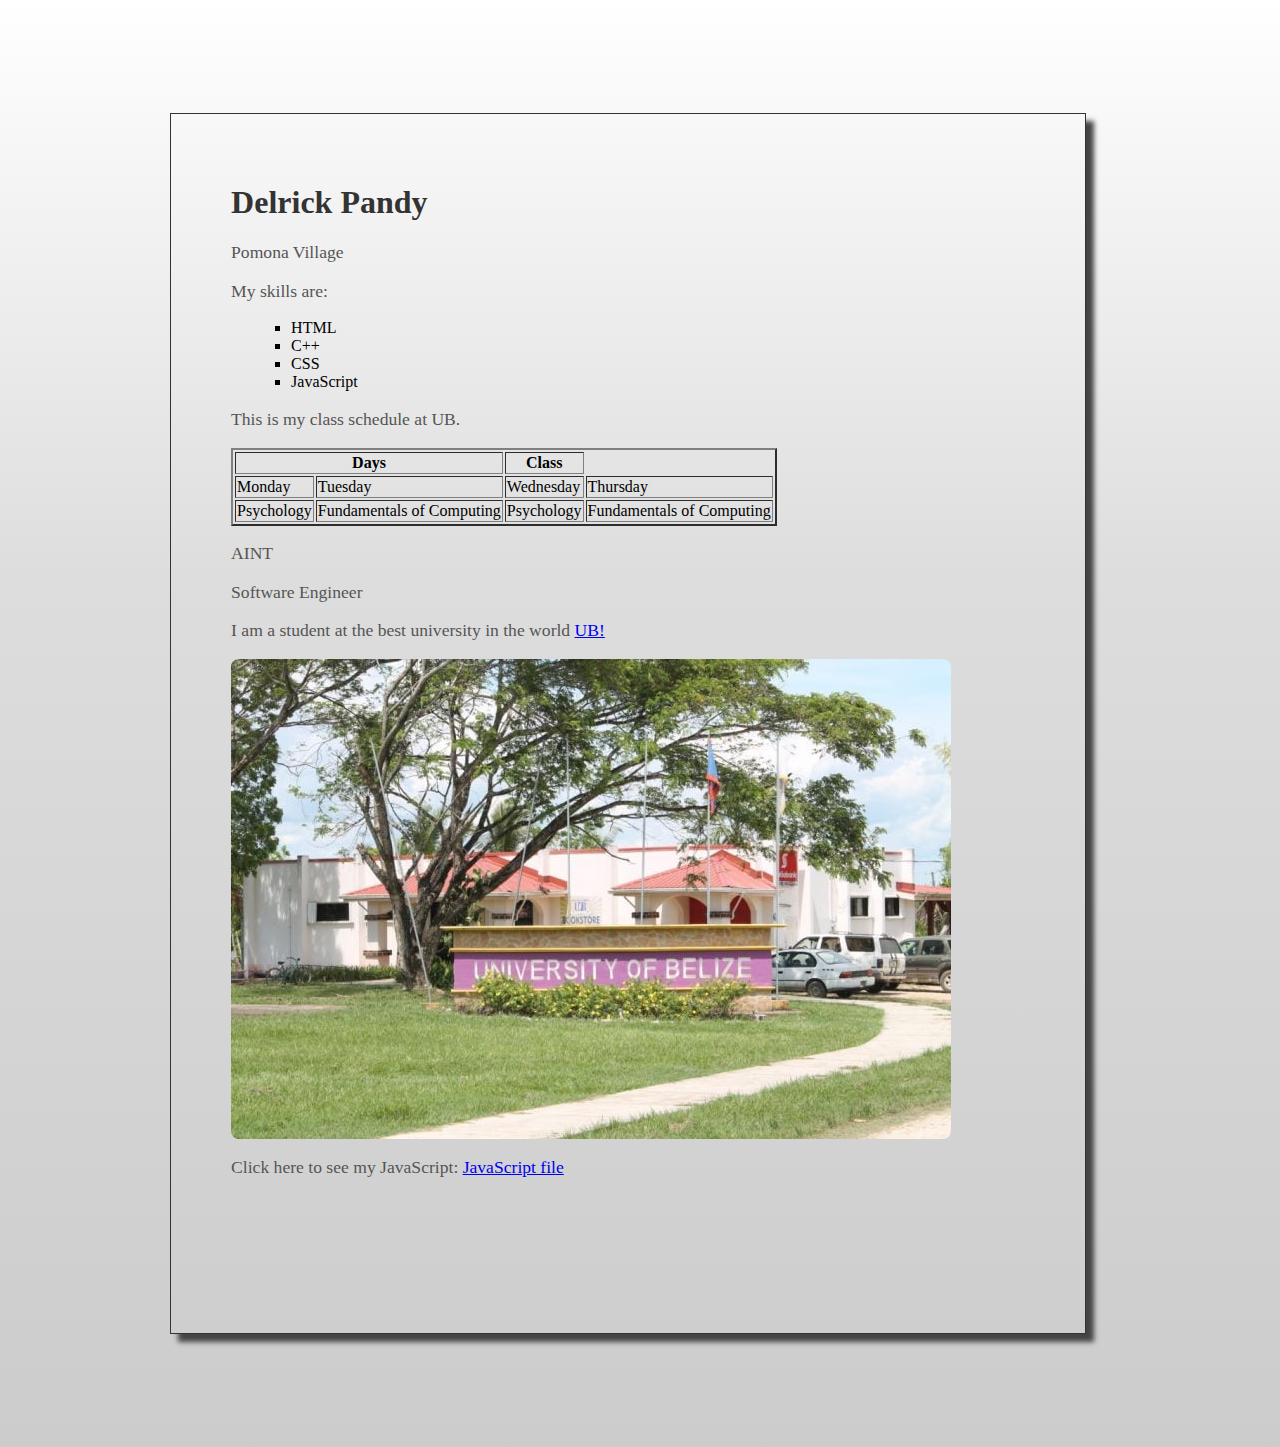
<file: index.html>
<!DOCTYPE html>
<html lang="en">
<head>
    <meta charset="UTF-8">
    <meta name="viewport" content="width=device-width, initial-scale=1.0">
    <title>My Resume</title>
    <link rel="stylesheet" type="text/css" href="style.css">
</head>
<body>

<h1>Delrick Pandy</h1>

<p>Pomona Village</p>

<p>My skills are:</p>
<ul>
  <li>HTML</li>
  <li>C++</li>
  <li>CSS</li>
  <li>JavaScript</li>
</ul>

<p>This is my class schedule at UB.</p>

<table border="2">
  <tr>
    <th colspan="2">Days</th>
    <th>Class</th>
  </tr>
  <tr>
    <td>Monday</td>
    <td>Tuesday</td>
    <td>Wednesday</td>
    <td>Thursday</td>
  </tr>
  <tr>
    <td>Psychology</td>
    <td>Fundamentals of Computing</td>
    <td>Psychology</td>
    <td>Fundamentals of Computing</td>
  </tr>
</table>

<p>AINT</p>

<p>Software Engineer</p>

<p>I am a student at the best university in the world <a href="https://www.ub.edu.bz/">UB!</a></p>

<!-- Adding shadowbox to the image -->
<div class="shadowbox">
    <img src="UB.jpg" alt="UB" />
</div>

<p>Click here to see my JavaScript: <a href="file:///C:/Users/antho/Desktop/RESUME/javascript.html">JavaScript file</a></p>

</body>
</html>
</file>
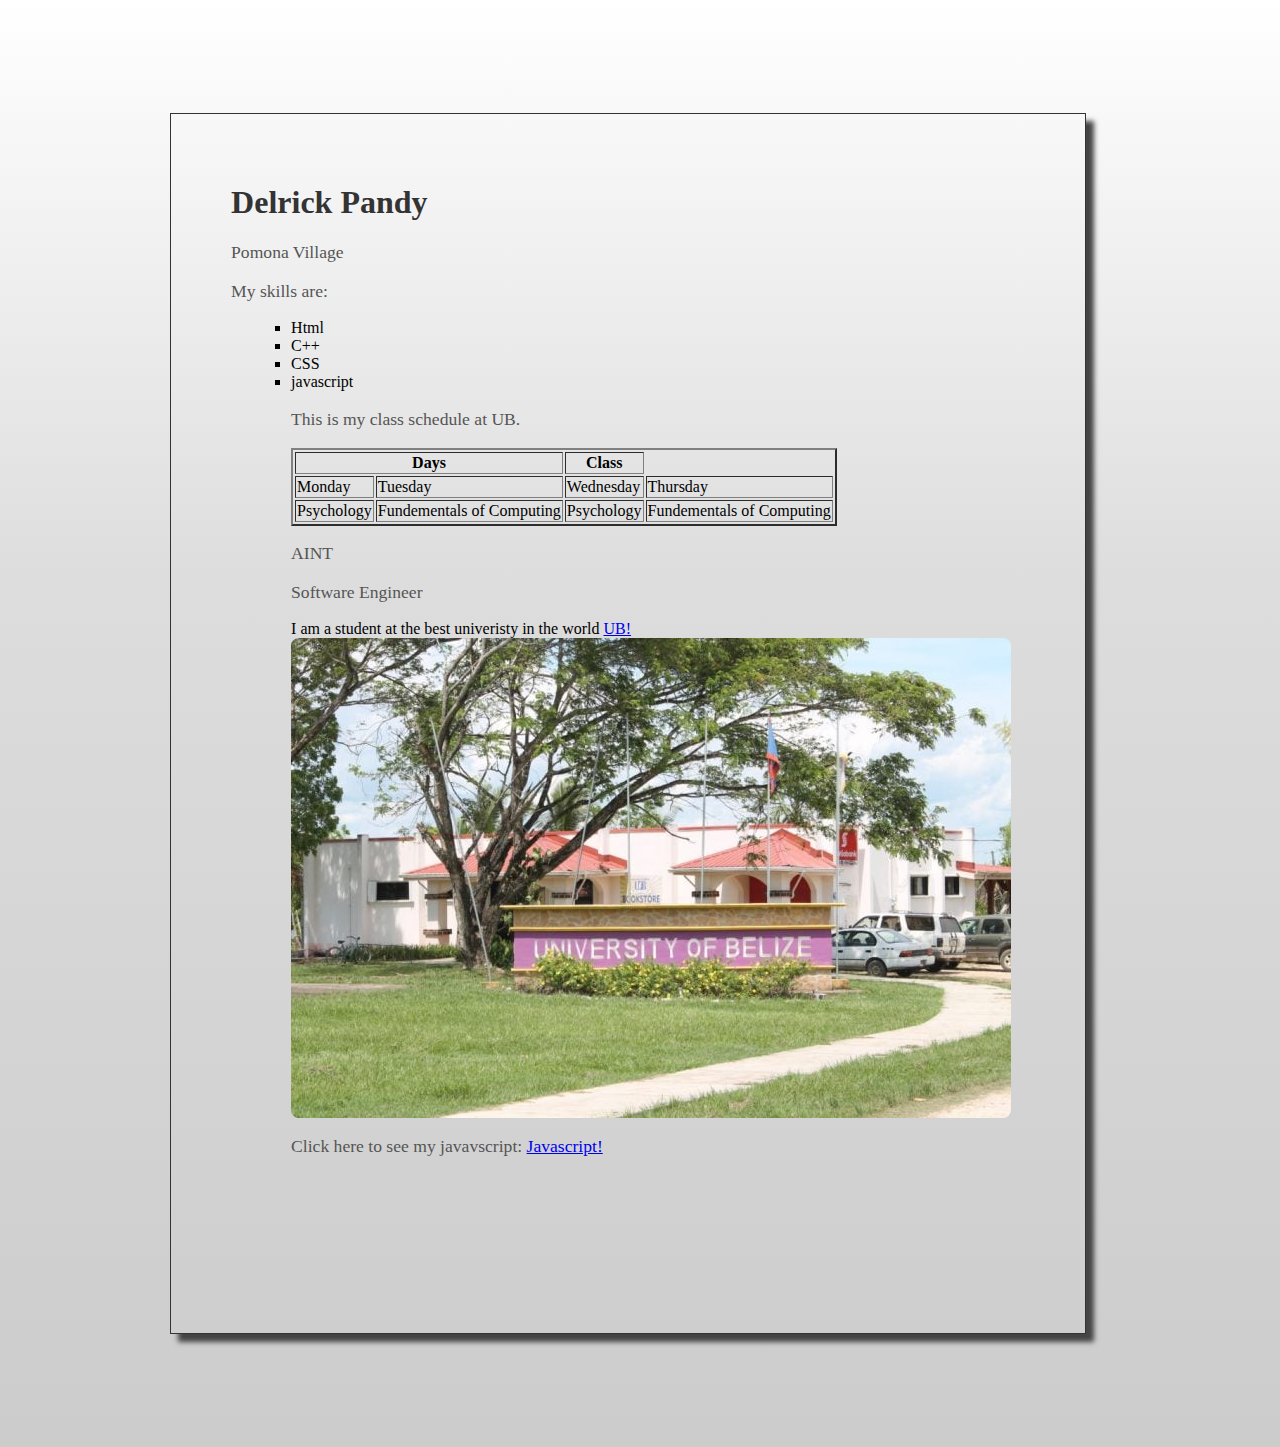
<file: Resume.html>
<!DOCTYPE html>
<html lang="en">
<head>
    <meta charset="UTF-8">
    <meta name="viewport" content="width=device-width, initial-scale=1.0">
    <title>My Resume</title>
    <link rel="stylesheet" type="text/css" href="style.css">
</head>
<body>

<h1>Delrick Pandy</h1>



<p>Pomona Village</p>






<p>My skills are:
<ul>
  <li>Html</li>
  <li>C++</li>
  <li>CSS</li>
  <li>javascript</li
  
</ul>





<p>This is my class schedule at UB.






<table border="2">
  <tr>
    <th colspan="2">Days</th>
    <th>Class</th>
  </tr>
  <tr>
    <td>Monday</td>
    <td>Tuesday</td>
    <td>Wednesday</td>
	<td>Thursday</td>
  </tr>
  <tr>
    <td>Psychology</td>
    <td>Fundementals of Computing</td>
    <td>Psychology</td>
	<td>Fundementals of Computing</td>
  </tr>
</table>





<p>AINT</p>


<p>Software Engineer</p>




I am a student at the best univeristy in the world <a href="https://www.ub.edu.bz/">UB!</a>
<img src="UB.jpg" alt="UB">

</body>
</html>



 
 
 
 
 
 
 
 <p>Click here to see my javavscript: <a href="file:///C:/Users/2022157513/Desktop/HTML/javascript.html">Javascript!</a></p>
</file>
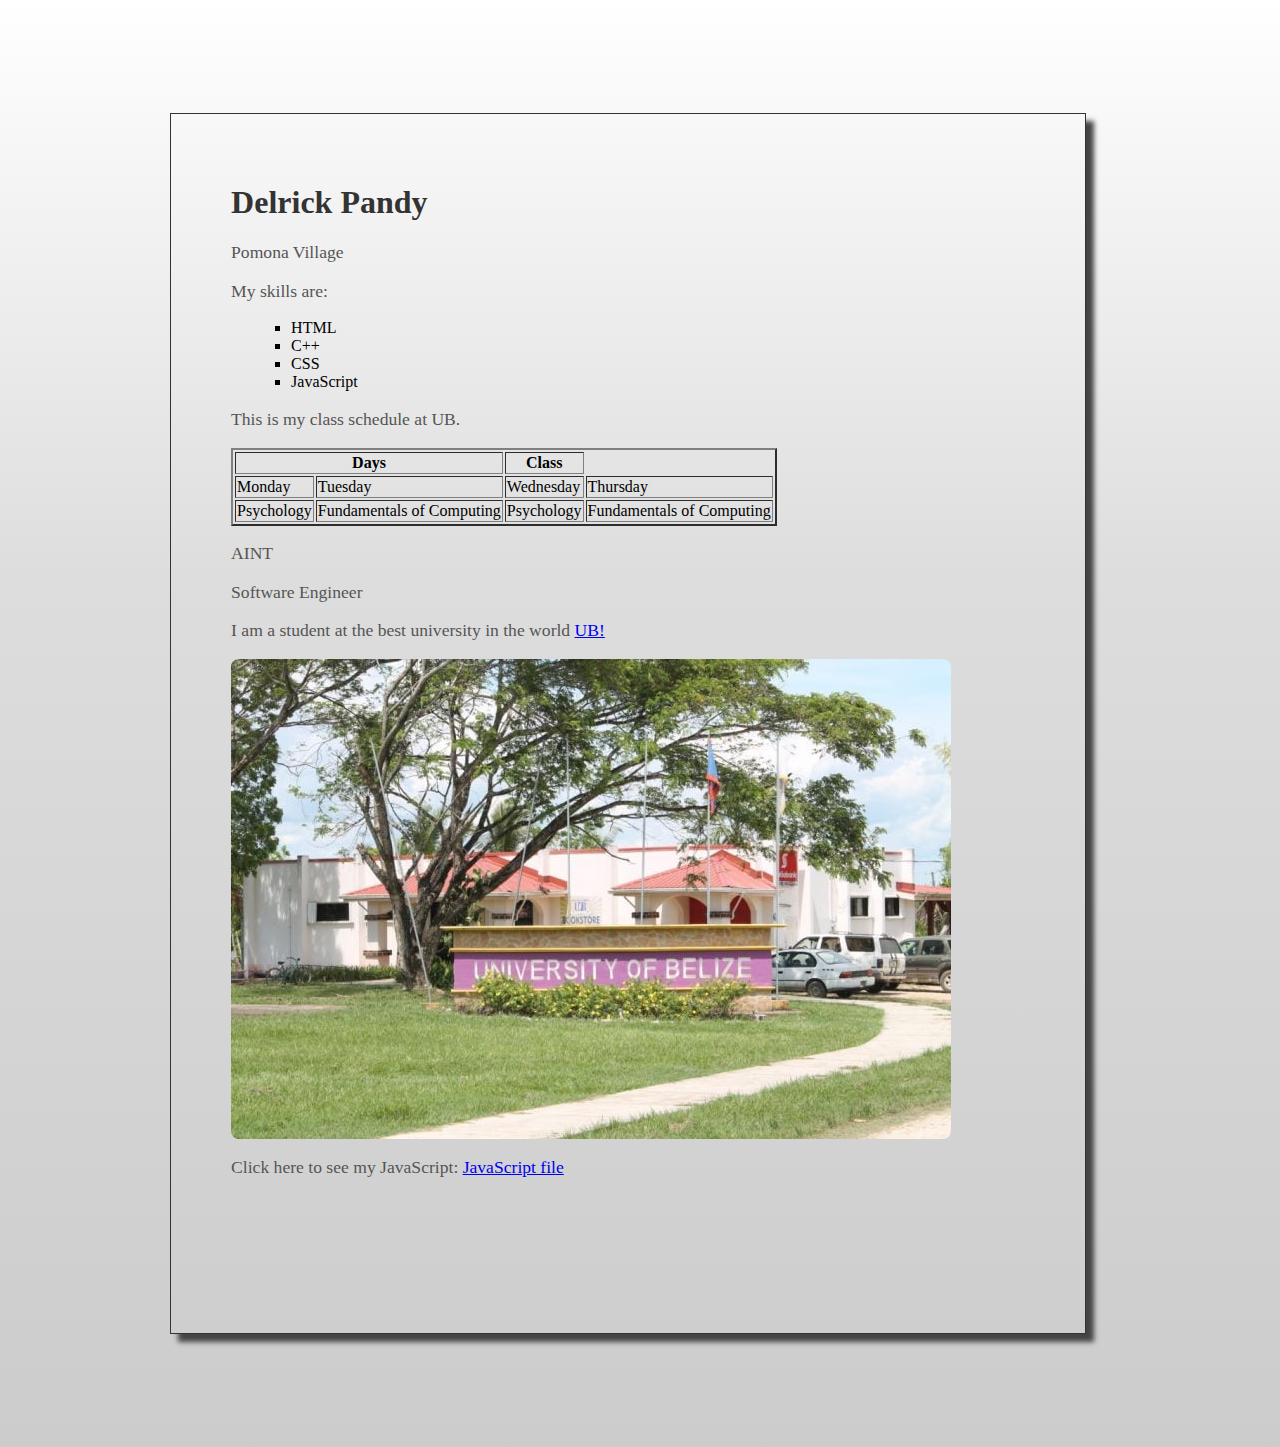
<file: RESUME.html>
<!DOCTYPE html>
<html lang="en">
<head>
    <meta charset="UTF-8">
    <meta name="viewport" content="width=device-width, initial-scale=1.0">
    <title>My Resume</title>
    <link rel="stylesheet" type="text/css" href="style.css">
</head>
<body>

<h1>Delrick Pandy</h1>

<p>Pomona Village</p>

<p>My skills are:</p>
<ul>
  <li>HTML</li>
  <li>C++</li>
  <li>CSS</li>
  <li>JavaScript</li>
</ul>

<p>This is my class schedule at UB.</p>

<table border="2">
  <tr>
    <th colspan="2">Days</th>
    <th>Class</th>
  </tr>
  <tr>
    <td>Monday</td>
    <td>Tuesday</td>
    <td>Wednesday</td>
    <td>Thursday</td>
  </tr>
  <tr>
    <td>Psychology</td>
    <td>Fundamentals of Computing</td>
    <td>Psychology</td>
    <td>Fundamentals of Computing</td>
  </tr>
</table>

<p>AINT</p>

<p>Software Engineer</p>

<p>I am a student at the best university in the world <a href="https://www.ub.edu.bz/">UB!</a></p>

<!-- Adding shadowbox to the image -->
<div class="shadowbox">
    <img src="UB.jpg" alt="UB" />
</div>

<p>Click here to see my JavaScript: <a href="file:///C:/Users/antho/Desktop/RESUME/javascript.html">JavaScript file</a></p>

</body>
</html>
</file>
<file: style.css>
body {
	width: 21cm;
	height: 29.7cm;
    margin: 30mm 45mm 30mm 45mm;
	border: 1px solid #333;
	box-shadow: 8px 8px 5px #444;
    padding: 48px 60px;
    background-image: linear-gradient(180deg, #fff, #ddd 40%, #ccc);
}


img {
    max-width: 100%;
    height: auto;
    display: block;
    border-radius: 8px; /* Optional: To make image corners rounded */
}

/* Header Styling */
h1 {
    font-size: 2em;
    color: #333;
}

/* Skill List Styling */
ul {
    list-style-type: square;
    margin-left: 20px;
}
;
}

/* Link Styling */
a {
    color: #007BFF;
    text-decoration: none;
}

a:hover {
    text-decoration: underline;
}

/* Additional Paragraph Styling */
p {
    font-size: 1.1em;
    color: #555;
}
</file>
